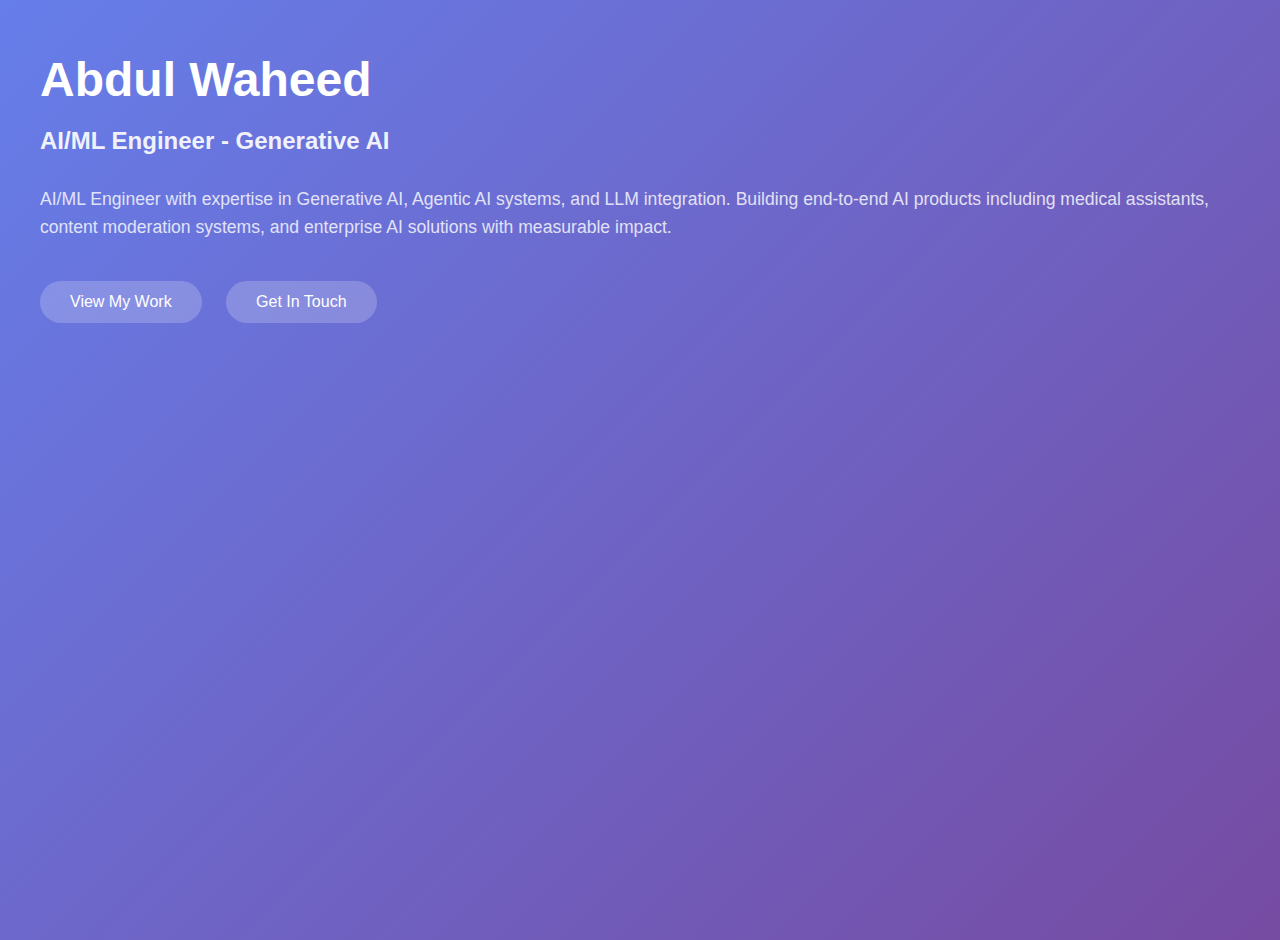
<file: test.html>
<!DOCTYPE html>
<html lang="en">
<head>
    <meta charset="UTF-8">
    <meta name="viewport" content="width=device-width, initial-scale=1.0">
    <title>Test - Abdul Waheed Portfolio</title>
    <style>
        body {
            font-family: Arial, sans-serif;
            margin: 0;
            padding: 20px;
            background: linear-gradient(135deg, #667eea 0%, #764ba2 100%);
            color: white;
            min-height: 100vh;
        }
        .container {
            max-width: 1200px;
            margin: 0 auto;
        }
        h1 {
            font-size: 3rem;
            margin-bottom: 20px;
        }
        h2 {
            font-size: 1.5rem;
            margin-bottom: 30px;
            opacity: 0.9;
        }
        p {
            font-size: 1.1rem;
            margin-bottom: 40px;
            opacity: 0.8;
            line-height: 1.6;
        }
        .btn {
            display: inline-block;
            padding: 12px 30px;
            background: rgba(255, 255, 255, 0.2);
            color: white;
            text-decoration: none;
            border-radius: 50px;
            margin-right: 20px;
            transition: all 0.3s ease;
        }
        .btn:hover {
            background: rgba(255, 255, 255, 0.3);
            transform: translateY(-2px);
        }
    </style>
</head>
<body>
    <div class="container">
        <h1>Abdul Waheed</h1>
        <h2>AI/ML Engineer - Generative AI</h2>
        <p>
            AI/ML Engineer with expertise in Generative AI, Agentic AI systems, and LLM integration. 
            Building end-to-end AI products including medical assistants, content moderation systems, 
            and enterprise AI solutions with measurable impact.
        </p>
        <a href="#projects" class="btn">View My Work</a>
        <a href="#contact" class="btn">Get In Touch</a>
    </div>
</body>
</html>
</file>
